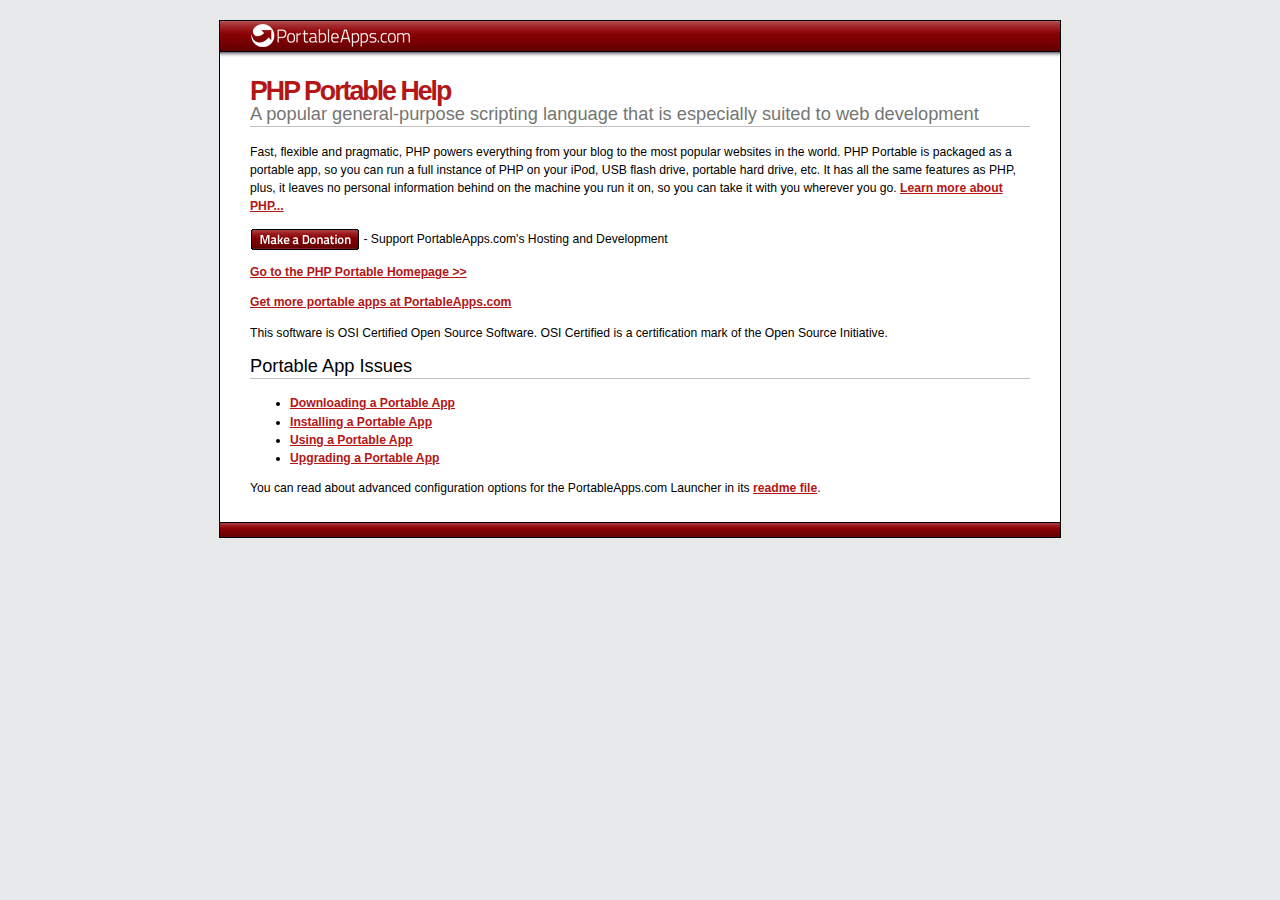
<file: php/PHPPortable/Help.html>
<!DOCTYPE html>
<html lang="en-US">
<head>
<meta charset="UTF-8">
<title>PHP Portable Help</title>
<link rel="alternate" href="http://portableapps.com/feeds/general" type="application/rss+xml" title="PortableApps.com">
<link rel="shortcut icon" href="Other/Help/Images/Favicon.ico">
<style type="text/css">
	body {
		font-family : Verdana,Arial,Helvetica,sans-serif;
		font-size   : 76%;
		color       : black;
		margin      : 20px;
		background  : #e6e8ea;
		text-align  : center;
	}
	a {
		color       : #b31616;
		font-weight : bold;
	}
	a:link, a:visited, a:active {}
	a:hover {
		color : red;
	}
	h1, h2, h3, h4, h5, h6 {
		font-family : Arial, sans-serif;
		font-weight : normal;
	}
	h1 {
		color          : #b31616;
		font-weight    : bold;
		letter-spacing : -2px;
		font-size      : 2.2em;
		border-bottom  : 1px solid silver;
		padding-bottom : 5px;
	}
	h2 {
		font-size      : 1.5em;
		border-bottom  : 1px solid silver;
		padding-bottom : 3px;
		clear          : both;
	}
	h3 { font-size : 1.2em; }
	h4 { font-size : 1.1em; }
	h5 { font-size : 1.0em; }
	h6 { font-size : 0.8em; }
	img { border : 0; }
	ol, ul, li, p, pre, table, tr, td, th { font-size : 1.0em; }
	pre { font-family : monospace; }
	strong, b { font-weight : bold; }
	td, th {
		border          : 1px solid #aaaaaa;
		border-collapse : collapse;
		padding         : 3px;
	}
	th {
		background : #3667a8;
		color      : white;
	}
	ol ol { list-style-type : lower-alpha; }
	.content {
		text-align       : left;
		margin-left      : auto;
		margin-right     : auto;
		width            : 780px;
		background-color : white;
		border-left      : 1px solid black;
		border-right     : 1px solid black;
		padding          : 12px 30px;
		line-height      : 150%;
	}
	.logo {
		background   : white url("Other/Help/Images/Help_Background_Header.png") repeat-x;
		width        : 840px;
		margin-top   : 20px;
		margin-left  : auto;
		margin-right : auto;
		text-align   : left;
		border-right : 1px solid black;
		border-left  : 1px solid black;
	}
	.footer {
		background   : white url("Other/Help/Images/Help_Background_Footer.png") repeat-x;
		width        : 840px;
		height       : 16px;
		margin-left  : auto;
		margin-right : auto;
		text-align   : left;
		border-right : 1px solid black;
		border-left  : 1px solid black;
	}
	.logo img {
		padding-left : 0px;
		border       : none;
		position     : relative;
		top          : -4px;
	}
	* html .content { width : 760px; }
	* html .logo, * html .footer { width : 820px; }
	.content h1 { margin : 0px; }
	h1.hastagline { border : 0; }
	h2.tagline {
		color      : #747673;
		clear      : none;
		margin-top : 0em;
	}

	/* printer styles */
	@media print {
		body, .content {
			margin  : 0;
			padding : 0;
		}
		.navigation, .locator, .footer a, .message, .footer-links { display : none; }
		.footer, .content, .header { border : none; }
		a {
			text-decoration : none;
			font-weight     : normal;
			color           : black;
		}
	}
</style>
</head>

<body>
<div class="logo"><a href="http://portableapps.com/"><img src="Other/Help/Images/Help_Logo_Top.png" alt="PortableApps.com - Your Digital Life, Anywhere"></a></div>
<div class="content">
<h1 class="hastagline">PHP Portable Help</h1>
<h2 class="tagline">A popular general-purpose scripting language that is especially suited to web development</h2>
<p>Fast, flexible and pragmatic, PHP powers everything from your blog to the most popular websites in the world. PHP Portable is packaged as a portable app, so you can run a full instance of PHP on your iPod, USB flash drive, portable hard drive, etc. It has all the same features as PHP, plus, it leaves no personal information behind on the machine you run it on, so you can take it with you wherever you go. <a href="http://php.net">Learn more about PHP...</a></p>

<p><a href="http://portableapps.com/donate"><img src="Other/Help/Images/Donation_Button.png" style="vertical-align:middle" alt="Make a Donation"></a> - Support PortableApps.com's Hosting and Development</p>

<p><a href="https://sourceforge.net/projects/phpportable/">Go to the PHP Portable Homepage &gt;&gt;</a></p>
<p><a href="http://portableapps.com/">Get more portable apps at PortableApps.com</a></p>

<p>This software is OSI Certified Open Source Software. OSI Certified is a certification mark of the Open Source Initiative.</p>

<h2>Portable App Issues</h2>
<ul>
	<li><a href="http://portableapps.com/support/portable_app#downloading">Downloading a Portable App</a></li>
	<li><a href="http://portableapps.com/support/portable_app#installing">Installing a Portable App</a></li>
	<li><a href="http://portableapps.com/support/portable_app#using">Using a Portable App</a></li>
	<li><a href="http://portableapps.com/support/portable_app#upgrading">Upgrading a Portable App</a></li>
</ul>
<p>You can read about advanced configuration options for the PortableApps.com Launcher in its <a href="Other/Source/Readme.txt">readme file</a>.</p>
</div>
<div class="footer"></div>
</body>
</html>
</file>
